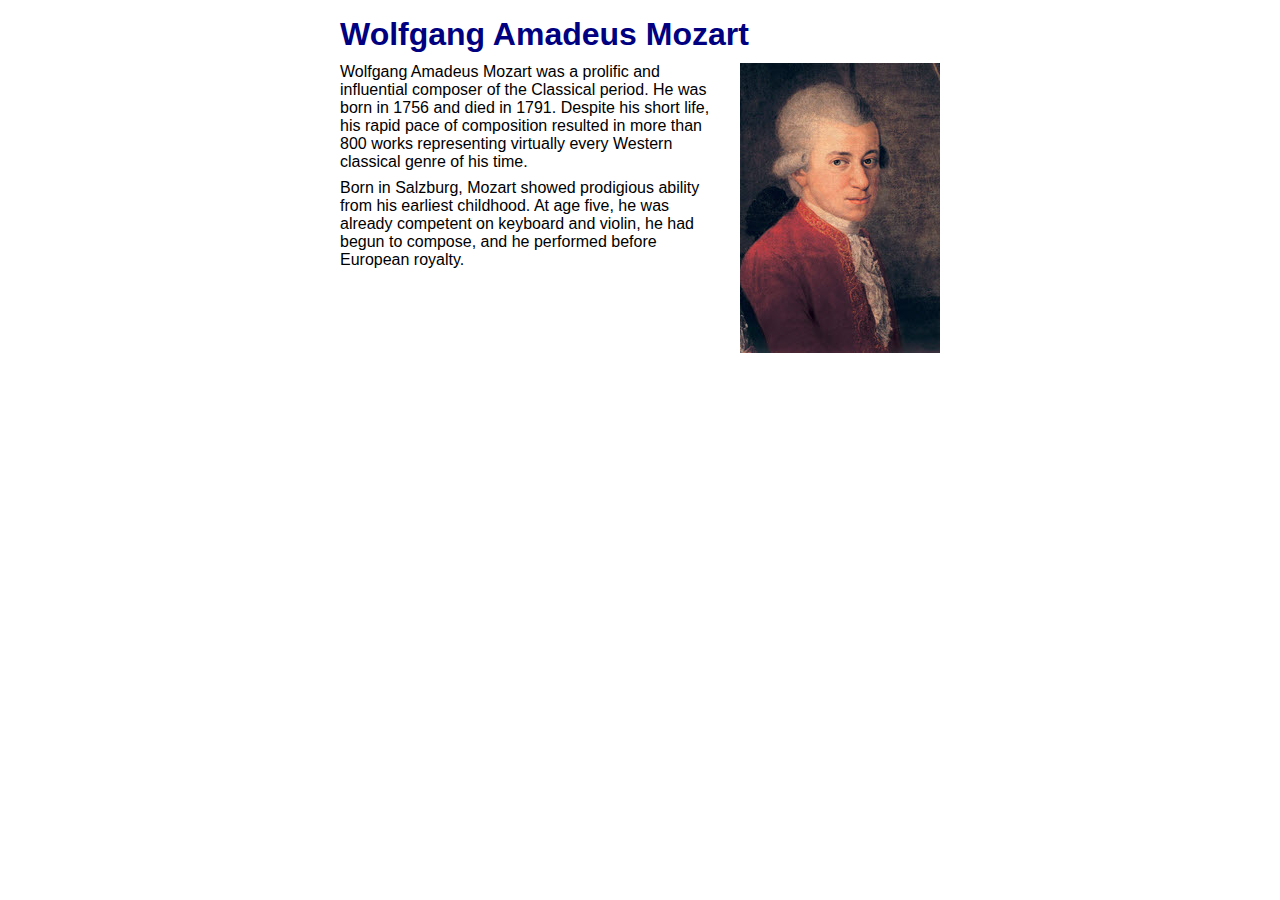
<file: ch02/index.html>
<!DOCTYPE html>
<html lang="en">
<head>
    <meta charset="UTF-8">
    <meta name="viewport" content="width=device-width, initial-scale=1.0">
    <title>Mozart</title>
    <link rel="stylesheet" href="main.css"> 
</head>
<body>
    <h1>Wolfgang Amadeus Mozart</h1>
    <img src="mozart.jpg" alt="Portrait of Wolfgang Amadeus Mozart">
    <p>Wolfgang Amadeus Mozart was a prolific and influential composer 
        of the Classical period. He was born in 1756 and died in 1791. 
        Despite his short life, his rapid pace of composition resulted in 
        more than 800 works representing virtually every Western classical 
        genre of his time.</p>
    <p>Born in Salzburg, Mozart showed prodigious ability from his earliest 
        childhood. At age five, he was already competent on keyboard and 
        violin, he had begun to compose, and he performed before European 
        royalty.</p>
</body>
</html>
</file>
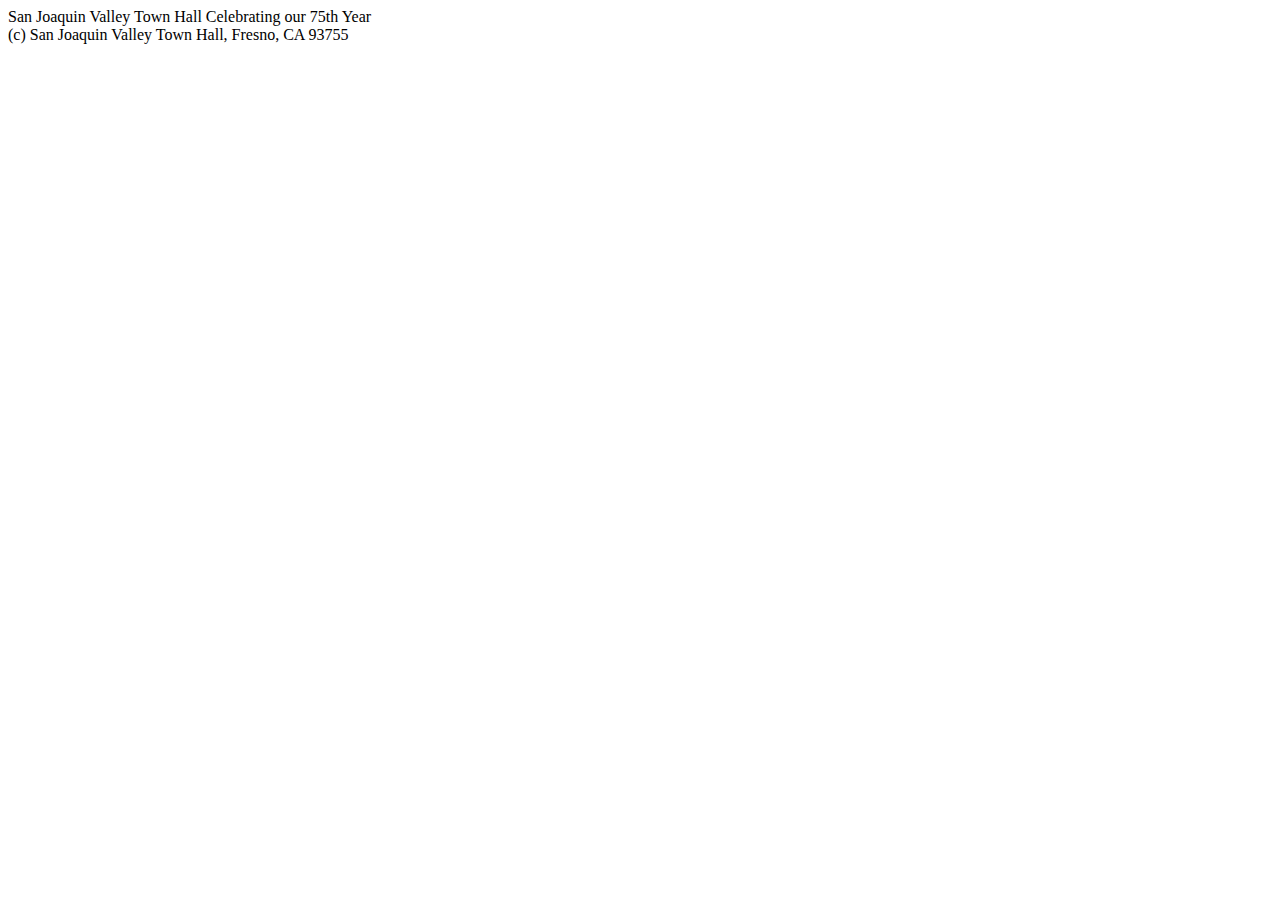
<file: ch03/town_hall/index.html>
<!DOCTYPE html>
<html lang="en">
<head>
	<meta charset="UTF-8">
	<meta name="viewport" content="width=device-width, initial-scale=1.0">
	<title>San Joaquin Valley Town Hall</title>
	<link rel="icon" href="images/favicon.ico">
</head>
<body>
	<header>
		San Joaquin Valley Town Hall
		Celebrating our 75th Year		
	</header>
	<main>
		
	</main>
	<footer>
		(c) San Joaquin Valley Town Hall, Fresno, CA 93755		
	</footer>	
</body>
</html>
</file>
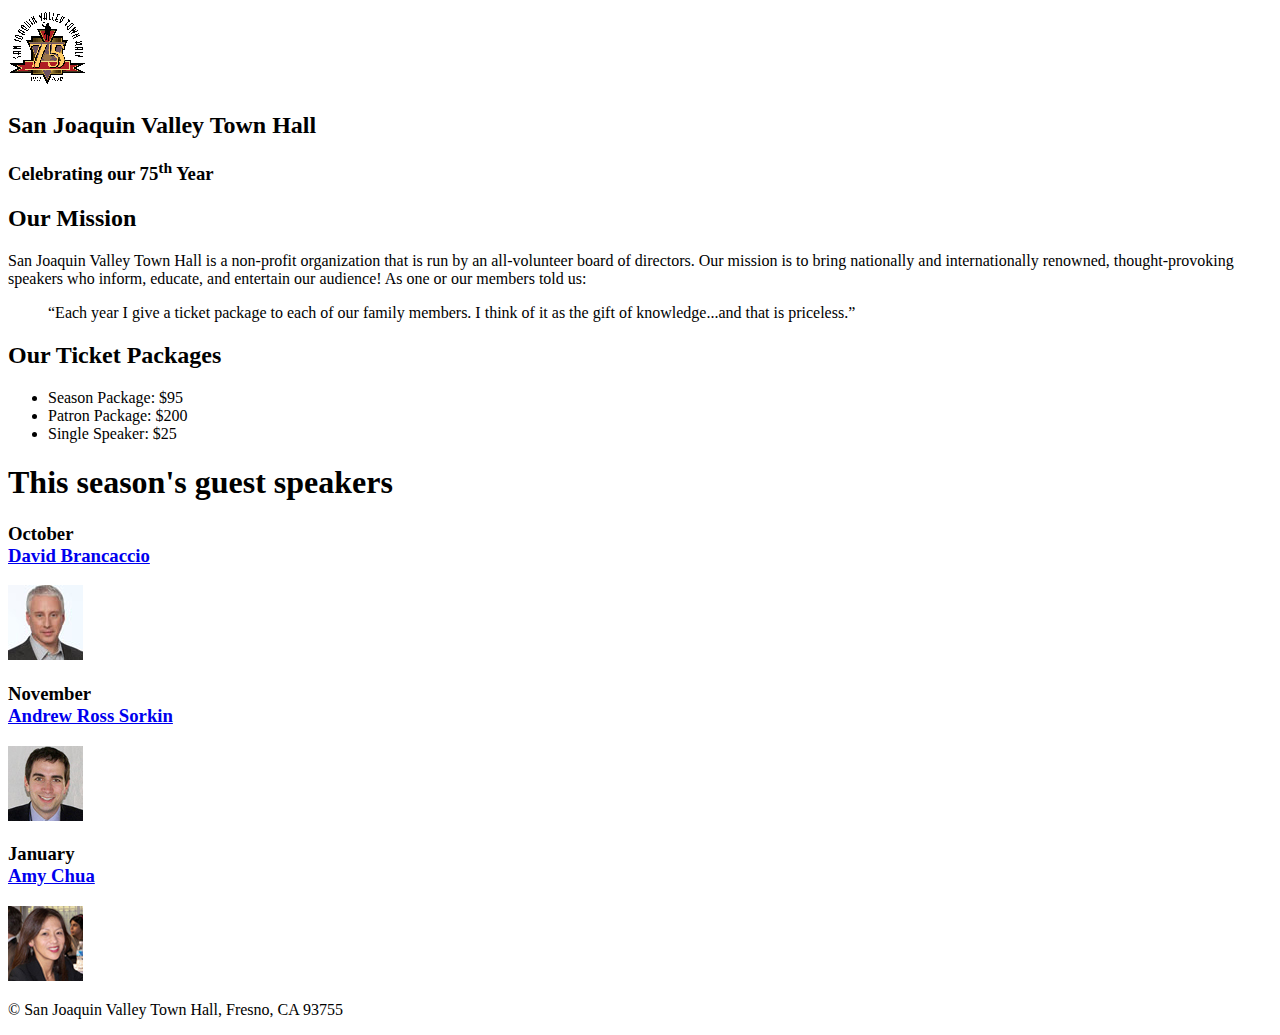
<file: ch04/town_hall/index.html>
<!DOCTYPE html>
<html lang="en">

<head>
	<meta charset="utf-8">
	<title>San Joaquin Valley Town Hall</title>
	<link rel="icon" href="images/favicon.ico">
</head>

<body>
	<header>
		<img src="images/town_hall_logo.gif" alt="Town Hall logo" height="80">
		<h2>San Joaquin Valley Town Hall</h2>
		<h3>Celebrating our 75<sup>th</sup> Year</h3>
	</header>
	<main>
		<h2>Our Mission</h2>
		<p>San Joaquin Valley Town Hall is a non-profit organization that is run by an 
			all-volunteer board of directors. Our mission is to bring nationally and 
			internationally renowned, thought-provoking speakers who inform, educate, 
			and entertain our audience! As one or our members told us:</p>
		<blockquote>&ldquo;Each year I give a ticket package to each of our family members. 
			I think of it as the gift of knowledge...and that is priceless.&rdquo;</blockquote>

		<h2>Our Ticket Packages</h2>
		<ul>
			<li>Season Package: $95</li>
			<li>Patron Package: $200</li>
			<li>Single Speaker: $25</li>
		</ul>

		<h1>This season's guest speakers</h1>
		<h3>October<br><a href="speakers/brancaccio.html">David Brancaccio</a></h3>
		<img src="images/brancaccio75.jpg" alt="David Brancaccio photo">
		<h3>November<br><a href="speakers/sorkin.html">Andrew Ross Sorkin</a></h3>
		<img src="images/sorkin75.jpg" alt="Andrew Ross Sorkin photo">
		<h3>January<br><a href="speakers/chua.html">Amy Chua</a></h3>
		<img src="images/chua75.jpg" alt="Amy Chua photo">
	</main>
	<footer>
		<p>&copy; San Joaquin Valley Town Hall, Fresno, CA 93755</p>
	</footer>
</body>
</html>
</file>
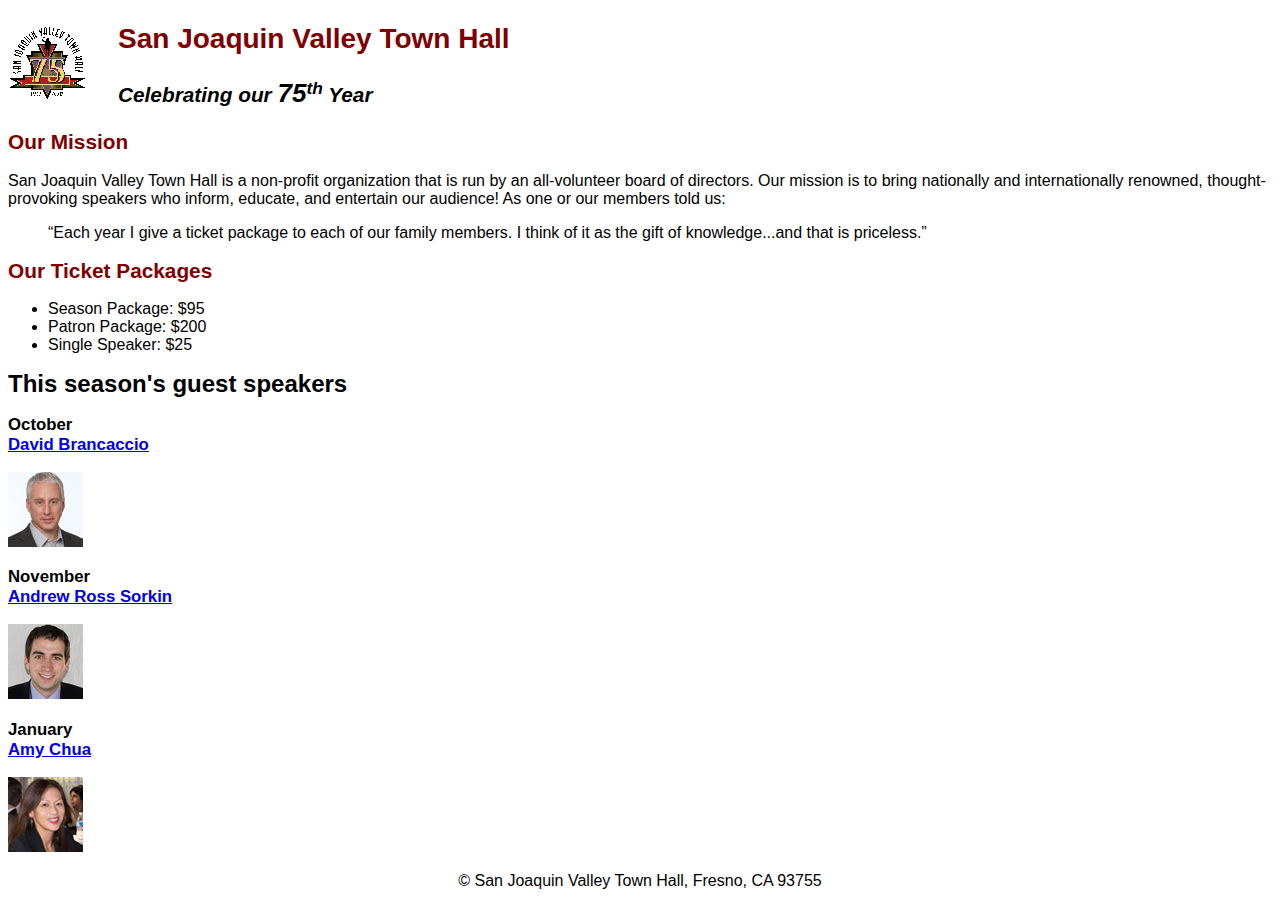
<file: ch05/town_hall/index.html>
<!DOCTYPE html>
<html lang="en">

<head>
	<meta charset="utf-8">
	<title>San Joaquin Valley Town Hall</title>
	<link rel="icon" href="images/favicon.ico">
	<link rel="stylesheet" href="styles/main.css">
</head>

<body>
	<header>
		<img src="images/town_hall_logo.gif" alt="Town Hall logo" height="80">
		<h2>San Joaquin Valley Town Hall</h2>
		<h3>Celebrating our <em class="large">75</em><sup>th</sup> Year</h3>
	</header>
	<main>
		<h2>Our Mission</h2>
		<p>San Joaquin Valley Town Hall is a non-profit organization that is run by an 
			all-volunteer board of directors. Our mission is to bring nationally and 
			internationally renowned, thought-provoking speakers who inform, educate, 
			and entertain our audience! As one or our members told us:</p>
		<blockquote>&ldquo;Each year I give a ticket package to each of our family members. 
			I think of it as the gift of knowledge...and that is priceless.&rdquo;</blockquote>

		<h2>Our Ticket Packages</h2>
		<ul>
			<li>Season Package: $95</li>
			<li>Patron Package: $200</li>
			<li>Single Speaker: $25</li>
		</ul>

		<h1>This season's guest speakers</h1>
		<h3>October<br><a href="speakers/brancaccio.html">David Brancaccio</a></h3>
		<img src="images/brancaccio75.jpg" alt="David Brancaccio photo">
		<h3>November<br><a href="speakers/sorkin.html">Andrew Ross Sorkin</a></h3>
		<img src="images/sorkin75.jpg" alt="Andrew Ross Sorkin photo">
		<h3>January<br><a href="speakers/chua.html">Amy Chua</a></h3>
		<img src="images/chua75.jpg" alt="Amy Chua photo">
	</main>
	<footer>
		<p>&copy; San Joaquin Valley Town Hall, Fresno, CA 93755</p>
	</footer>
</body>
</html>
</file>
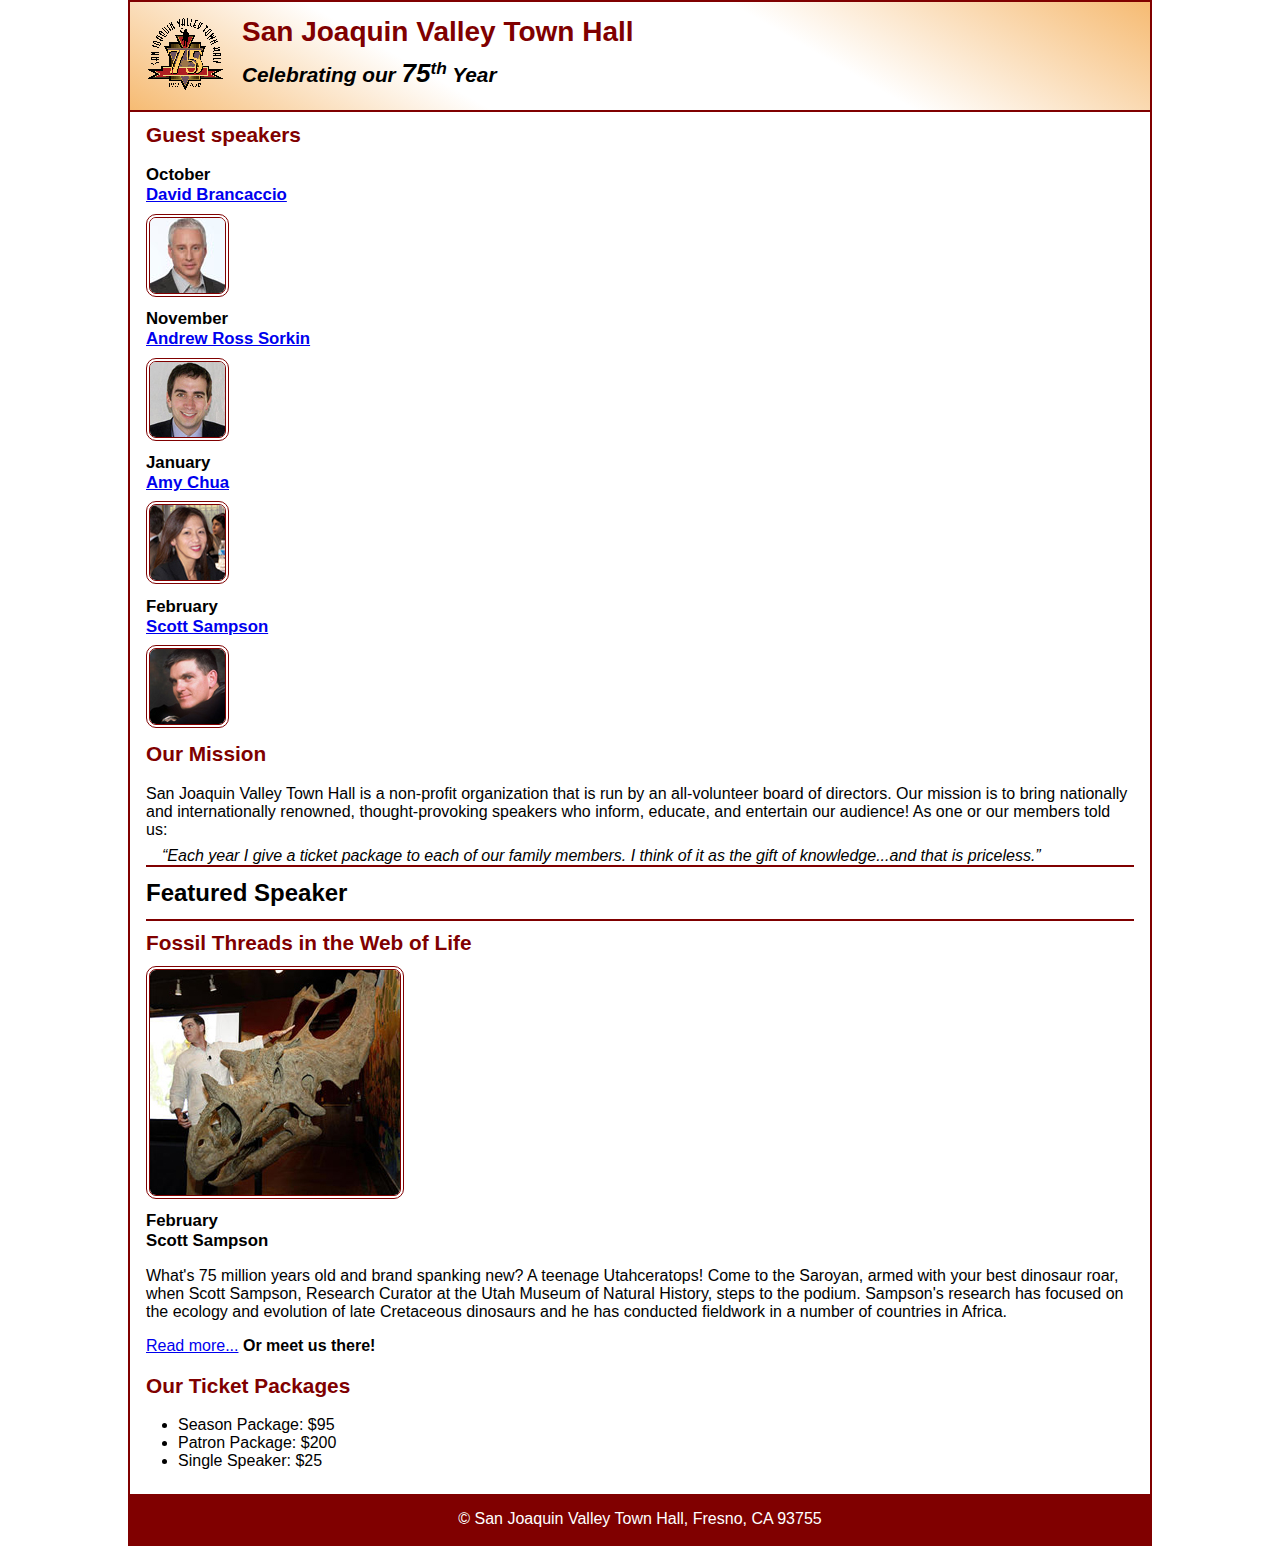
<file: ch06/town_hall/index.html>
<!DOCTYPE html>
<html lang="en">

<head>
	<meta charset="utf-8">
	<title>San Joaquin Valley Town Hall</title>
	<meta name="viewport" content="width=device-width, initial-scale=1">
	<link rel="icon" href="images/favicon.ico">
	<link rel="stylesheet" href="styles/main.css">
</head>

<body>
	<header>
		<img src="images/town_hall_logo.gif" alt="Town Hall logo">
		<h2>San Joaquin Valley Town Hall</h2>
		<h3>Celebrating our <em class="large">75</em><sup>th</sup> Year</h3>
	</header>
	<main>
		<aside>
			<h2>Guest speakers</h2>
			<h3>October<br><a href="speakers/brancaccio.html">David Brancaccio</a></h3>
			<img src="images/brancaccio75.jpg" alt="David Brancaccio photo">
			<h3>November<br><a href="speakers/sorkin.html">Andrew Ross Sorkin</a></h3>
			<img src="images/sorkin75.jpg" alt="Andrew Ross Sorkin photo">
			<h3>January<br><a href="speakers/chua.html">Amy Chua</a></h3>
			<img src="images/chua75.jpg" alt="Amy Chua photo">
			<h3>February<br><a href="speakers/sampson.html">Scott Sampson</a></h3>
			<img src="images/sampson75.jpg" alt="Scott Sampson photo">
		</aside>

		<section>
			<h2>Our Mission</h2>
			<p>San Joaquin Valley Town Hall is a non-profit organization that is run by an 
				all-volunteer board of directors. Our mission is to bring nationally and 
				internationally renowned, thought-provoking speakers who inform, educate, 
				and entertain our audience! As one or our members told us:</p>
			<blockquote>&ldquo;Each year I give a ticket package to each of our family members. 
				I think of it as the gift of knowledge...and that is priceless.&rdquo;</blockquote>

			<h1>Featured Speaker</h1>
			<article class="featured">
				<h2>Fossil Threads in the Web of Life</h2>
				<img src="images/sampson_dinosaur.jpg" alt="Scott Sampson with dinosaur">
				<h3>February<br>
				Scott Sampson</h3>
				<p>What's 75 million years old and brand spanking new? A teenage Utahceratops! 
				Come to the Saroyan, armed with your best dinosaur roar, when Scott Sampson, Research 
				Curator at the Utah Museum of Natural History, steps to the podium. Sampson's research 
				has focused on the ecology and evolution of late Cretaceous dinosaurs and he has conducted 
				fieldwork in a number of countries in Africa.</p>
				<p><a href="speakers/sampson.html">Read more...</a>&nbsp;<b>Or meet us there!</b></p>
			</article>

			<h2>Our Ticket Packages</h2>
			<ul>
				<li>Season Package: $95</li>
				<li>Patron Package: $200</li>
				<li>Single Speaker: $25</li>
			</ul>
		</section>	
	</main>
	<footer>
		<p>&copy; San Joaquin Valley Town Hall, Fresno, CA 93755</p>
	</footer>
</body>
</html>
</file>
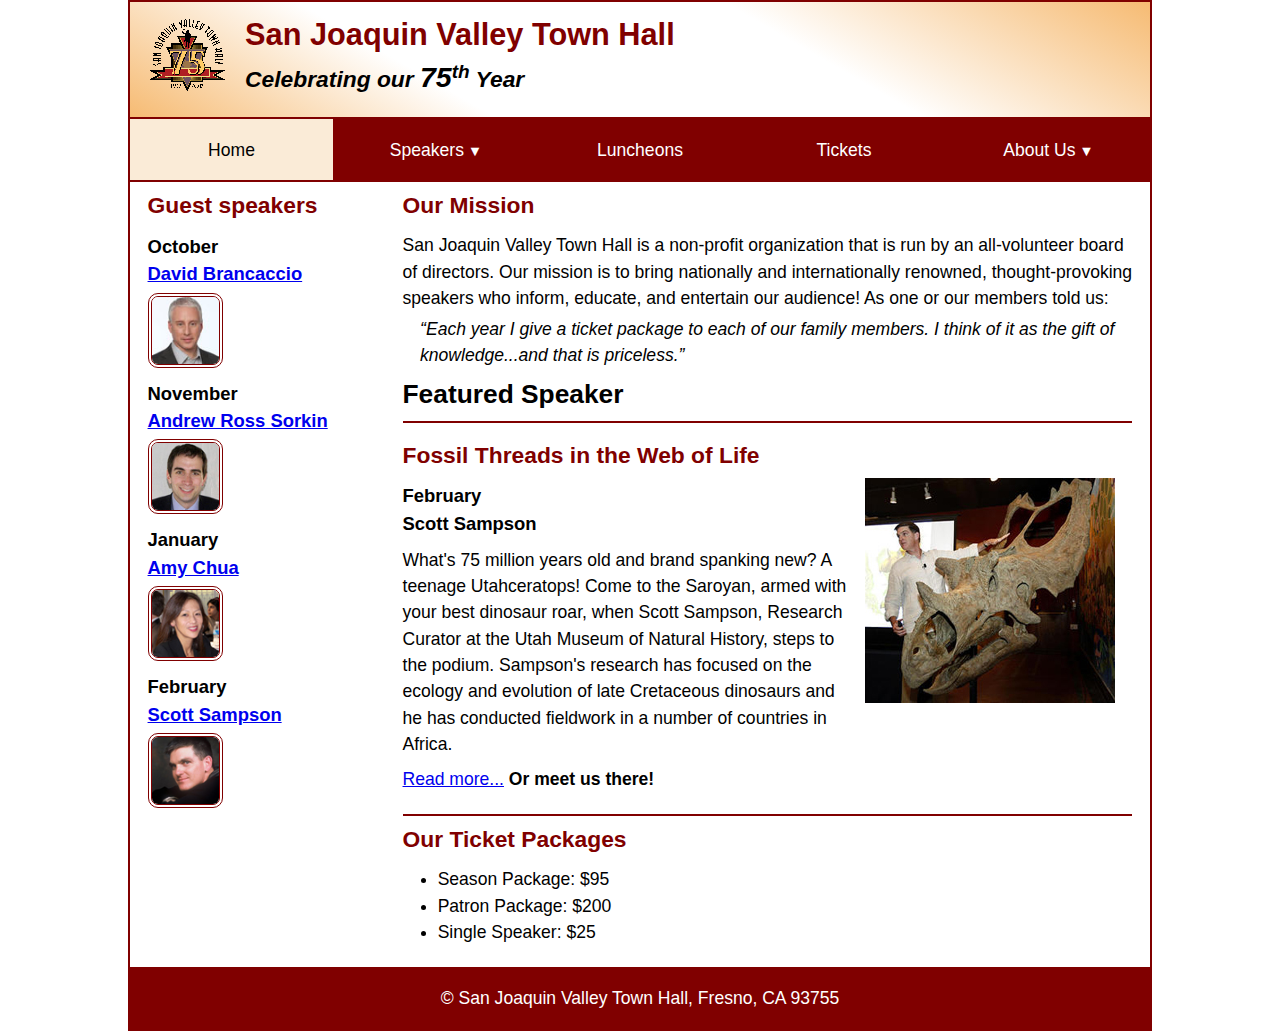
<file: ch08/town_hall/index.html>
<!DOCTYPE html>
<html lang="en">

<head>
	<meta charset="utf-8">
	<title>San Joaquin Valley Town Hall</title>
	<meta name="viewport" content="width=device-width, initial-scale=1">
	<link rel="icon" href="images/favicon.ico">
	<link rel="stylesheet" href="styles/main.css">
</head>

<body>
	<header>
		<img src="images/town_hall_logo.gif" alt="Town Hall logo">
		<h2>San Joaquin Valley Town Hall</h2>
		<h3>Celebrating our <em class="large">75</em><sup>th</sup> Year</h3>
	</header>
	<nav class="navbar">
		<ul class="menu">
			<li><a class="current">Home</a></li>
			<li class="submenu">
				<a href="#">Speakers<small>&#9660;</small></a>
				<ul class="dropdown">
					<li><a href="speakers/brancaccio.html">David Brancaccio</a></li>
					<li><a href="speakers/sorkin.html">Andrew Ross Sorkin</a></li>
					<li><a href="speakers/chua.html">Amy Chua</a></li>
					<li><a href="speakers/sampson.html">Scott Sampson</a></li>
				</ul>
			</li>
			<li><a href="#">Luncheons</a></li>
			<li><a href="#">Tickets</a></li>
			<li class="submenu">
				<a href="#">About Us<small>&#9660;</small></a>
				<ul class="dropdown">
					<li><a href="#">Our History</a></li>
					<li><a href="#">Board of Directors</a></li>
					<li><a href="#">Past Speakers</a></li>
					<li><a href="#">Contact Us</a></li>
				</ul>
			</li>
		</ul>
	</nav>
	<main>
		<aside>
			<h2>Guest speakers</h2>
			<h3>October<br><a href="speakers/brancaccio.html">David Brancaccio</a></h3>
			<img src="images/brancaccio75.jpg" alt="David Brancaccio photo">
			<h3>November<br><a href="speakers/sorkin.html">Andrew Ross Sorkin</a></h3>
			<img src="images/sorkin75.jpg" alt="Andrew Ross Sorkin photo">
			<h3>January<br><a href="speakers/chua.html">Amy Chua</a></h3>
			<img src="images/chua75.jpg" alt="Amy Chua photo">
			<h3>February<br><a href="speakers/sampson.html">Scott Sampson</a></h3>
			<img src="images/sampson75.jpg" alt="Scott Sampson photo">
		</aside>

		<section>
			<h2>Our Mission</h2>
			<p>San Joaquin Valley Town Hall is a non-profit organization that is run by an 
				all-volunteer board of directors. Our mission is to bring nationally and 
				internationally renowned, thought-provoking speakers who inform, educate, 
				and entertain our audience! As one or our members told us:</p>
			<blockquote>&ldquo;Each year I give a ticket package to each of our family members. 
				I think of it as the gift of knowledge...and that is priceless.&rdquo;</blockquote>

			<h1>Featured Speaker</h1>
			<article class="featured">
				<h2>Fossil Threads in the Web of Life</h2>
				<img src="images/sampson_dinosaur.jpg" alt="Scott Sampson with dinosaur">
				<h3>February<br>
				Scott Sampson</h3>
				<p>What's 75 million years old and brand spanking new? A teenage Utahceratops! 
				Come to the Saroyan, armed with your best dinosaur roar, when Scott Sampson, Research 
				Curator at the Utah Museum of Natural History, steps to the podium. Sampson's research 
				has focused on the ecology and evolution of late Cretaceous dinosaurs and he has conducted 
				fieldwork in a number of countries in Africa.</p>
				<p><a href="speakers/sampson.html">Read more...</a>&nbsp;<b>Or meet us there!</b></p>
			</article>

			<h2>Our Ticket Packages</h2>
			<ul>
				<li>Season Package: $95</li>
				<li>Patron Package: $200</li>
				<li>Single Speaker: $25</li>
			</ul>
		</section>	
	</main>
	<footer>
		<p>&copy; San Joaquin Valley Town Hall, Fresno, CA 93755</p>
	</footer>
</body>
</html>
</file>
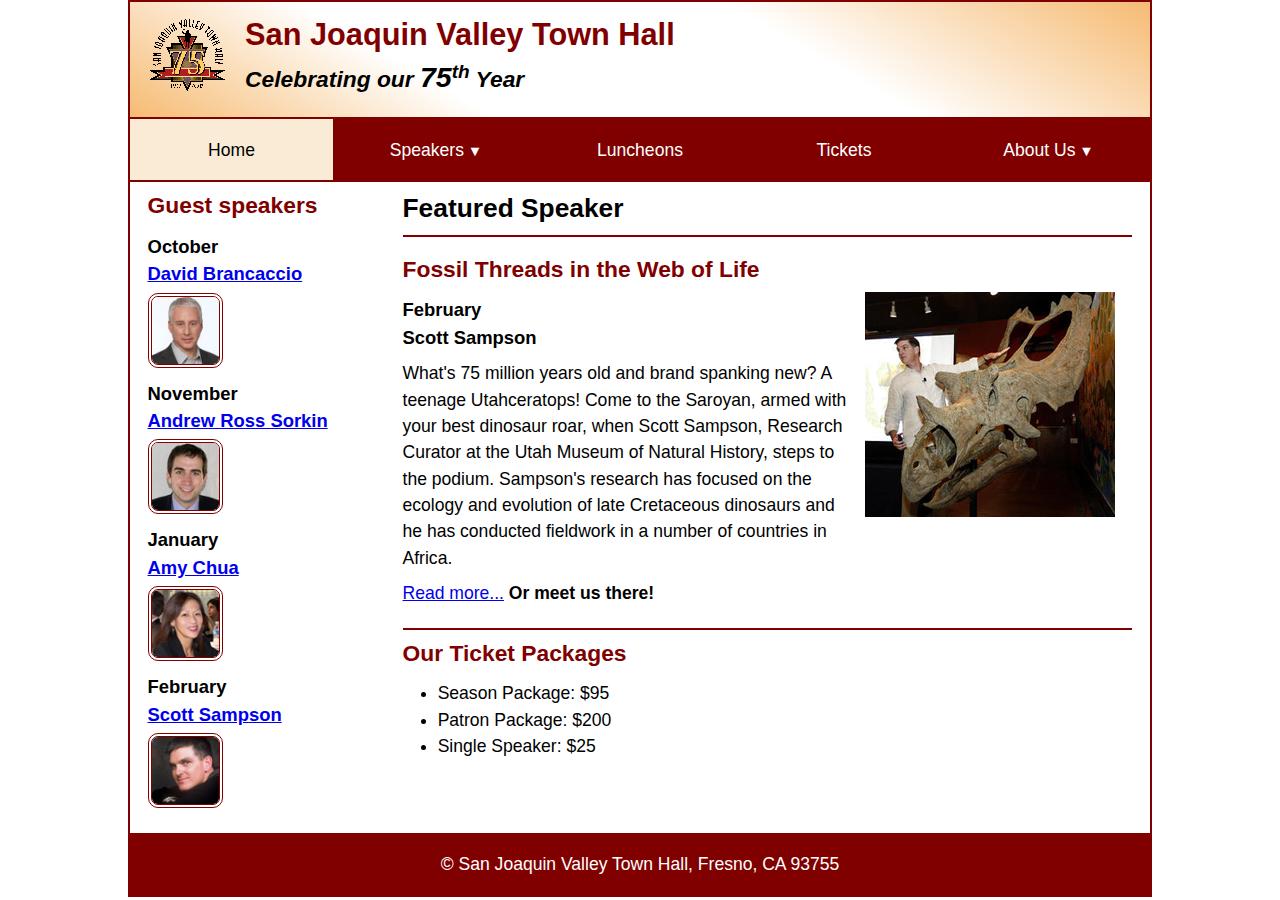
<file: ch09/town_hall/index.html>
<!DOCTYPE html>
<html lang="en">

<head>
	<meta charset="utf-8">
	<title>San Joaquin Valley Town Hall</title>
	<meta name="viewport" content="width=device-width, initial-scale=1">
	<link rel="icon" href="images/favicon.ico">
	<link rel="stylesheet" href="styles/main.css">
</head>

<body>
	<header>
		<img src="images/town_hall_logo.gif" alt="Town Hall logo">
		<h2>San Joaquin Valley Town Hall</h2>
		<h3>Celebrating our <em class="large">75</em><sup>th</sup> Year</h3>
	</header>
	<nav class="navbar">
		<input type="checkbox" id="checkbox-toggle" />
    	<label for="checkbox-toggle" class="menu-btn"></label>

		<ul class="menu">
			<li><a class="current">Home</a></li>
			<li><a href="#">Speakers<small></small></a>
				<ul class="submenu">
					<li><a href="speakers/brancaccio.html">David Brancaccio</a></li>
					<li><a href="speakers/sorkin.html">Andrew Ross Sorkin</a></li>
					<li><a href="speakers/chua.html">Amy Chua</a></li>
					<li><a href="speakers/sampson.html">Scott Sampson</a></li>
				</ul>
			</li>
			<li><a href="#">Luncheons</a></li>
			<li><a href="#">Tickets</a></li>
			<li><a href="#">About Us<small></small></a>
				<ul class="submenu">
					<li><a href="#">Our History</a></li>
					<li><a href="#">Board of Directors</a></li>
					<li><a href="#">Past Speakers</a></li>
					<li><a href="#">Contact Us</a></li>
				</ul>
			</li>
		</ul>
	</nav>
	<main>
		<aside>
			<h2>Guest speakers</h2>
			<h3>October<br><a href="speakers/brancaccio.html">David Brancaccio</a></h3>
			<img src="images/brancaccio75.jpg" alt="David Brancaccio photo">
			<h3>November<br><a href="speakers/sorkin.html">Andrew Ross Sorkin</a></h3>
			<img src="images/sorkin75.jpg" alt="Andrew Ross Sorkin photo">
			<h3>January<br><a href="speakers/chua.html">Amy Chua</a></h3>
			<img src="images/chua75.jpg" alt="Amy Chua photo">
			<h3>February<br><a href="speakers/sampson.html">Scott Sampson</a></h3>
			<img src="images/sampson75.jpg" alt="Scott Sampson photo">
		</aside>

		<section>
			<h1>Featured Speaker</h1>
			<article class="featured">
				<h2>Fossil Threads in the Web of Life</h2>
				<img src="images/sampson_dinosaur.jpg" alt="Scott Sampson with dinosaur">
				<h3>February<br>
				Scott Sampson</h3>
				<p>What's 75 million years old and brand spanking new? A teenage Utahceratops! 
				Come to the Saroyan, armed with your best dinosaur roar, when Scott Sampson, Research 
				Curator at the Utah Museum of Natural History, steps to the podium. Sampson's research 
				has focused on the ecology and evolution of late Cretaceous dinosaurs and he has conducted 
				fieldwork in a number of countries in Africa.</p>
				<p><a href="speakers/sampson.html">Read more...</a>&nbsp;<strong>Or meet us there!</strong></p>
			</article>

			<h2>Our Ticket Packages</h2>
			<ul>
				<li>Season Package: $95</li>
				<li>Patron Package: $200</li>
				<li>Single Speaker: $25</li>
			</ul>
		</section>	
	</main>
	<footer>
		<p>&copy; San Joaquin Valley Town Hall, Fresno, CA 93755</p>
	</footer>
</body>
</html>
</file>
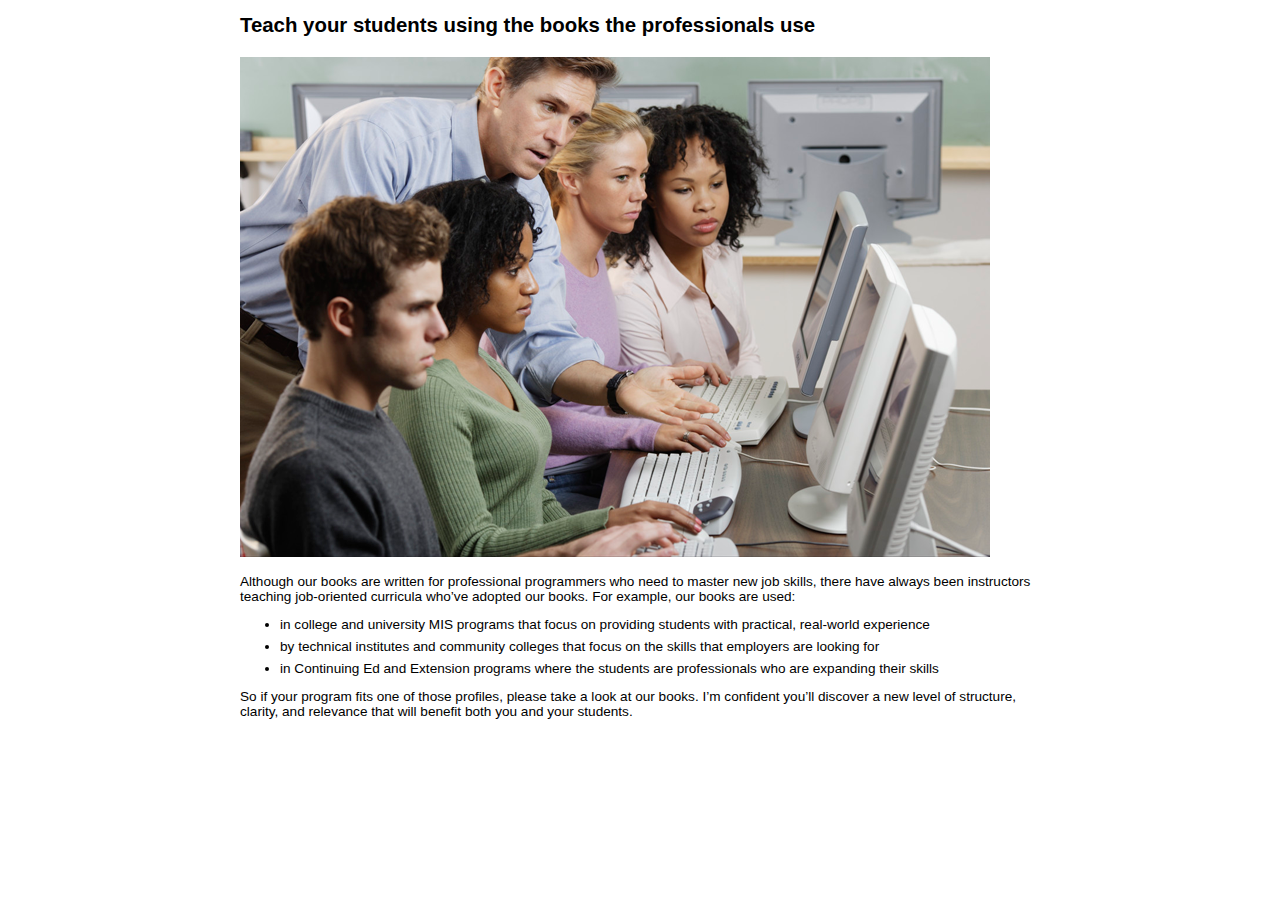
<file: ch10/students/index.html>
<!DOCTYPE html>
<html>
	<head>
		<meta charset="utf-8">
		<title>Students</title>
		<link rel="stylesheet" href="styles/main.css">
	</head>
	<body>
		<h2>Teach your students using the books the professionals use</h2>
		<img src="images/students_750.png" alt="teacher and students">
		<p>Although our books are written for professional programmers who need to master 
		new job skills, there have always been instructors teaching job-oriented curricula
		who&rsquo;ve adopted our books. For example, our books are used:</p>
		<ul>
			<li>in college and university MIS programs that focus on providing students with
			practical, real-world experience</li>
			<li>by technical institutes and community colleges that focus on the skills that
			employers are looking for</li>
			<li>in Continuing Ed and Extension programs where the students are
			professionals who are expanding their skills</li>
		</ul>
		<p>So if your program fits one of those profiles, please take a look at our books.
		I&rsquo;m confident you&rsquo;ll discover a new level of structure, clarity, and relevance 
		that will benefit both you and your students.</p>
	</body>
</html>
</file>
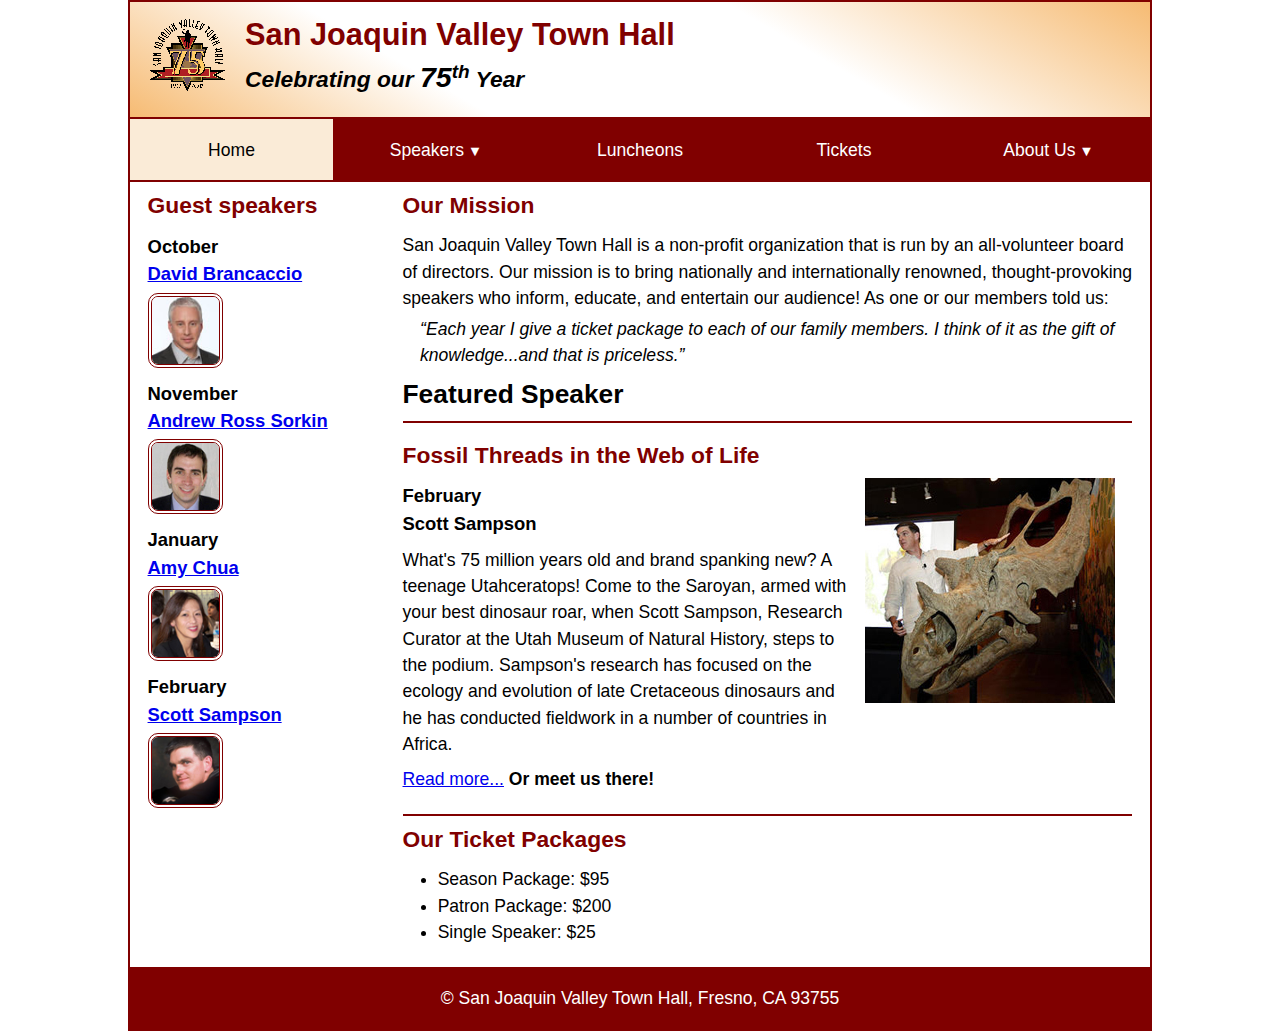
<file: ch10/town_hall/index.html>
<!DOCTYPE html>
<html lang="en">

<head>
	<meta charset="utf-8">
	<title>San Joaquin Valley Town Hall</title>
	<meta name="viewport" content="width=device-width, initial-scale=1">
	<link rel="icon" href="images/favicon.ico">
	<link rel="stylesheet" href="styles/main.css">
</head>

<body>
	<header>
		<img src="images/town_hall_logo.gif" alt="Town Hall logo">
		<h2>San Joaquin Valley Town Hall</h2>
		<h3>Celebrating our <em class="large">75</em><sup>th</sup> Year</h3>
	</header>
	<nav class="navbar">
		<input type="checkbox" id="checkbox-toggle" />
    	<label for="checkbox-toggle" class="menu-btn"></label>

		<ul class="menu">
			<li><a class="current">Home</a></li>
			<li class="submenu">
				<a href="#">Speakers<small></small></a>
				<ul class="dropdown">
					<li><a href="speakers/brancaccio.html">David Brancaccio</a></li>
					<li><a href="speakers/sorkin.html">Andrew Ross Sorkin</a></li>
					<li><a href="speakers/chua.html">Amy Chua</a></li>
					<li><a href="speakers/sampson.html">Scott Sampson</a></li>
				</ul>
			</li>
			<li><a href="#">Luncheons</a></li>
			<li><a href="#">Tickets</a></li>
			<li class="submenu">
				<a href="#">About Us<small></small></a>
				<ul class="dropdown">
					<li><a href="#">Our History</a></li>
					<li><a href="#">Board of Directors</a></li>
					<li><a href="#">Past Speakers</a></li>
					<li><a href="#">Contact Us</a></li>
				</ul>
			</li>
		</ul>
	</nav>
	<main>
		<aside>
			<h2>Guest speakers</h2>
			<h3>October<br><a href="speakers/brancaccio.html">David Brancaccio</a></h3>
			<img src="images/brancaccio75.jpg" alt="David Brancaccio photo">
			<h3>November<br><a href="speakers/sorkin.html">Andrew Ross Sorkin</a></h3>
			<img src="images/sorkin75.jpg" alt="Andrew Ross Sorkin photo">
			<h3>January<br><a href="speakers/chua.html">Amy Chua</a></h3>
			<img src="images/chua75.jpg" alt="Amy Chua photo">
			<h3>February<br><a href="speakers/sampson.html">Scott Sampson</a></h3>
			<img src="images/sampson75.jpg" alt="Scott Sampson photo">
		</aside>

		<section>
			<h2>Our Mission</h2>
			<p>San Joaquin Valley Town Hall is a non-profit organization that is run by an 
				all-volunteer board of directors. Our mission is to bring nationally and 
				internationally renowned, thought-provoking speakers who inform, educate, 
				and entertain our audience! As one or our members told us:</p>
			<blockquote>&ldquo;Each year I give a ticket package to each of our family members. 
				I think of it as the gift of knowledge...and that is priceless.&rdquo;</blockquote>

			<h1>Featured Speaker</h1>
			<article class="featured">
				<h2>Fossil Threads in the Web of Life</h2>
				<img src="images/sampson_dinosaur.jpg" alt="Scott Sampson with dinosaur">
				<h3>February<br>
				Scott Sampson</h3>
				<p>What's 75 million years old and brand spanking new? A teenage Utahceratops! 
				Come to the Saroyan, armed with your best dinosaur roar, when Scott Sampson, Research 
				Curator at the Utah Museum of Natural History, steps to the podium. Sampson's research 
				has focused on the ecology and evolution of late Cretaceous dinosaurs and he has conducted 
				fieldwork in a number of countries in Africa.</p>
				<p><a href="speakers/sampson.html">Read more...</a>&nbsp;<b>Or meet us there!</b></p>
			</article>

			<h2>Our Ticket Packages</h2>
			<ul>
				<li>Season Package: $95</li>
				<li>Patron Package: $200</li>
				<li>Single Speaker: $25</li>
			</ul>
		</section>	
	</main>
	<footer>
		<p>&copy; San Joaquin Valley Town Hall, Fresno, CA 93755</p>
	</footer>
</body>
</html>
</file>
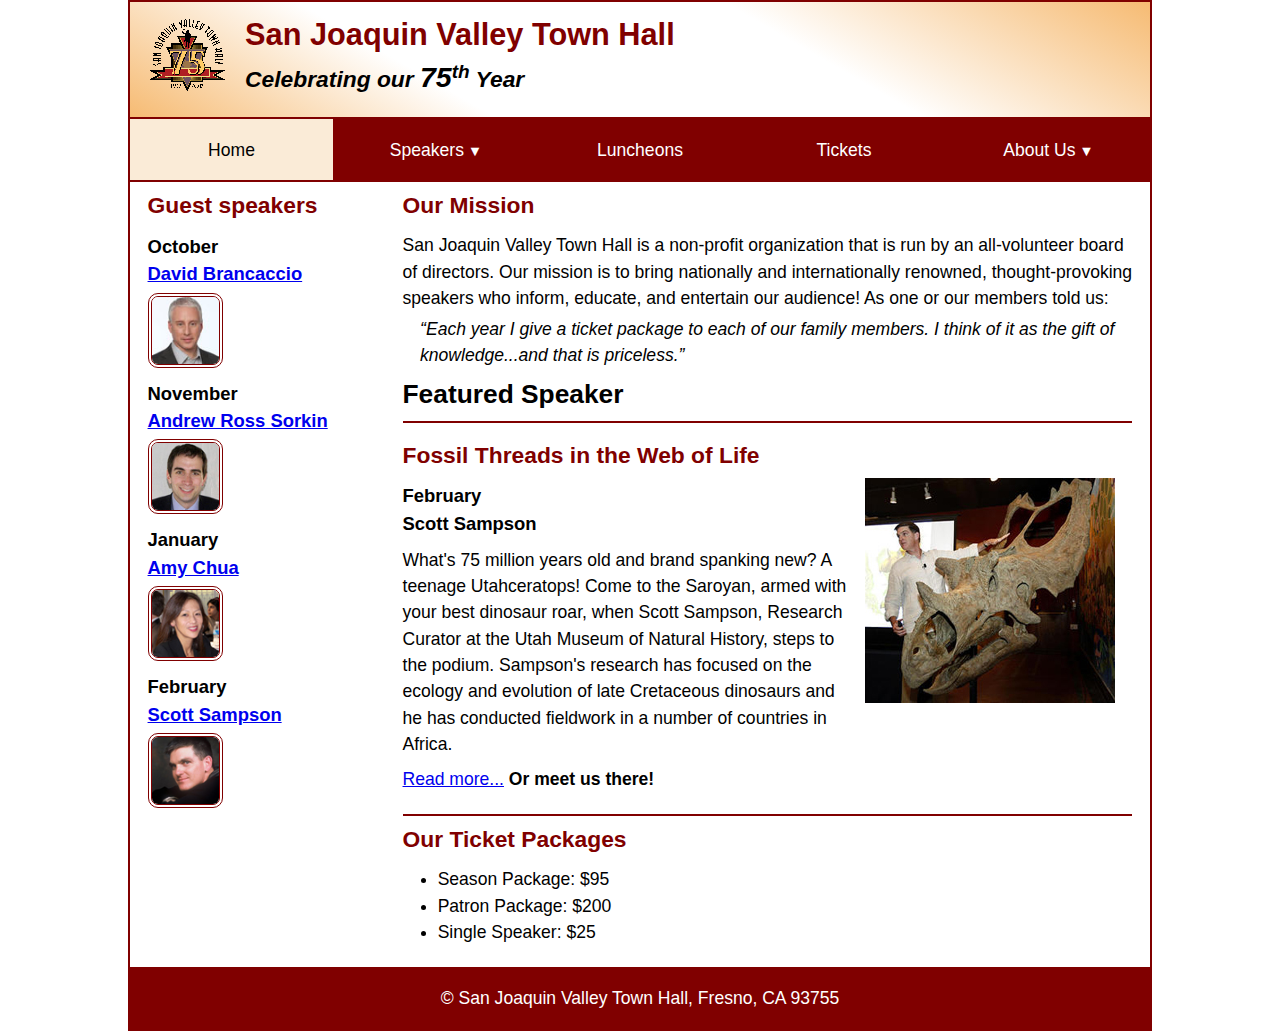
<file: ch13/town_hall/index.html>
<!DOCTYPE html>
<html lang="en">

<head>
	<meta charset="utf-8">
	<title>San Joaquin Valley Town Hall</title>
	<meta name="viewport" content="width=device-width, initial-scale=1">
	<link rel="icon" href="images/favicon.ico">
	<link rel="stylesheet" href="styles/main.css">
</head>

<body>
	<header>
		<img src="images/town_hall_logo.gif" alt="Town Hall logo">
		<h2>San Joaquin Valley Town Hall</h2>
		<h3>Celebrating our <em class="large">75</em><sup>th</sup> Year</h3>
	</header>
	<nav class="navbar">
		<input type="checkbox" id="checkbox-toggle" />
    	<label for="checkbox-toggle" class="menu-btn"></label>

		<ul class="menu">
			<li><a class="current">Home</a></li>
			<li><a href="#">Speakers<small></small></a>
				<ul class="submenu">
					<li><a href="speakers/brancaccio.html">David Brancaccio</a></li>
					<li><a href="speakers/sorkin.html">Andrew Ross Sorkin</a></li>
					<li><a href="speakers/chua.html">Amy Chua</a></li>
					<li><a href="speakers/sampson.html">Scott Sampson</a></li>
				</ul>
			</li>
			<li><a href="#">Luncheons</a></li>
			<li><a href="#">Tickets</a></li>
			<li><a href="#">About Us<small></small></a>
				<ul class="submenu">
					<li><a href="#">Our History</a></li>
					<li><a href="#">Board of Directors</a></li>
					<li><a href="#">Past Speakers</a></li>
					<li><a href="#">Contact Us</a></li>
				</ul>
			</li>
		</ul>
	</nav>
	<main>
		<aside>
			<h2>Guest speakers</h2>
			<h3>October<br><a href="speakers/brancaccio.html">David Brancaccio</a></h3>
			<img src="images/brancaccio75.jpg" alt="David Brancaccio photo">
			<h3>November<br><a href="speakers/sorkin.html">Andrew Ross Sorkin</a></h3>
			<img src="images/sorkin75.jpg" alt="Andrew Ross Sorkin photo">
			<h3>January<br><a href="speakers/chua.html">Amy Chua</a></h3>
			<img src="images/chua75.jpg" alt="Amy Chua photo">
			<h3>February<br><a href="speakers/sampson.html">Scott Sampson</a></h3>
			<img src="images/sampson75.jpg" alt="Scott Sampson photo">
		</aside>

		<section>
			<h2>Our Mission</h2>
			<p>San Joaquin Valley Town Hall is a non-profit organization that is run by an 
				all-volunteer board of directors. Our mission is to bring nationally and 
				internationally renowned, thought-provoking speakers who inform, educate, 
				and entertain our audience! As one or our members told us:</p>
			<blockquote>&ldquo;Each year I give a ticket package to each of our family members. 
				I think of it as the gift of knowledge...and that is priceless.&rdquo;</blockquote>

			<h1>Featured Speaker</h1>
			<article class="featured">
				<h2>Fossil Threads in the Web of Life</h2>
				<img src="images/sampson_dinosaur.jpg" alt="Scott Sampson with dinosaur">
				<h3>February<br>
				Scott Sampson</h3>
				<p>What's 75 million years old and brand spanking new? A teenage Utahceratops! 
				Come to the Saroyan, armed with your best dinosaur roar, when Scott Sampson, Research 
				Curator at the Utah Museum of Natural History, steps to the podium. Sampson's research 
				has focused on the ecology and evolution of late Cretaceous dinosaurs and he has conducted 
				fieldwork in a number of countries in Africa.</p>
				<p><a href="speakers/sampson.html">Read more...</a>&nbsp;<b>Or meet us there!</b></p>
			</article>

			<h2>Our Ticket Packages</h2>
			<ul>
				<li>Season Package: $95</li>
				<li>Patron Package: $200</li>
				<li>Single Speaker: $25</li>
			</ul>
		</section>	
	</main>
	<footer>
		<p>&copy; San Joaquin Valley Town Hall, Fresno, CA 93755</p>
	</footer>
</body>
</html>
</file>
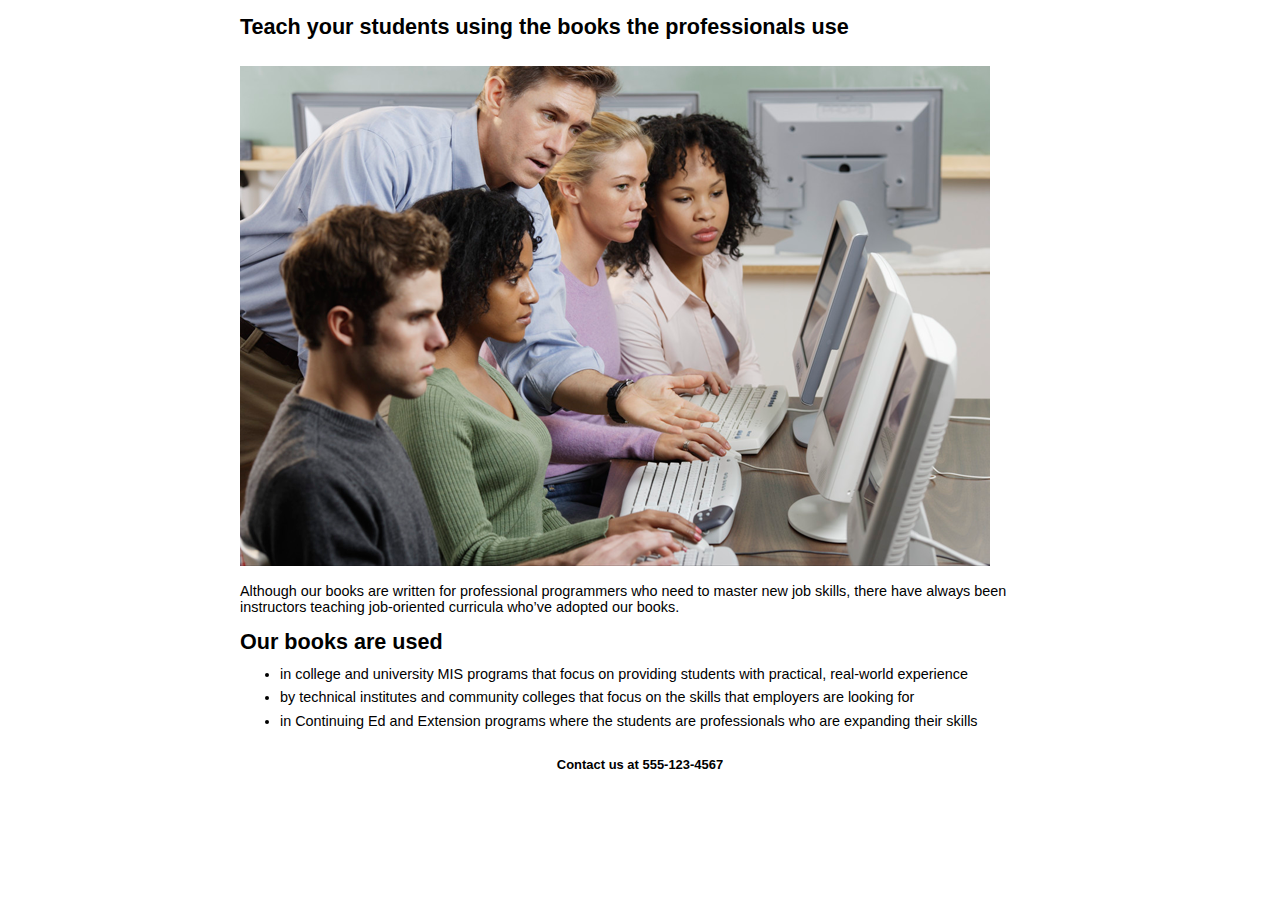
<file: ch15/students/index.html>
<!DOCTYPE html>
<html>
	<head>
		<meta charset="utf-8">
		<title>Students</title>
		<link rel="stylesheet" href="styles/main.css">
	</head>
	<body>
		<header>
			<h2>Teach your students using the books the professionals use</h2>
		</header>
		<main>
			<img src="images/students.png" alt="teacher and students">
			<p>Although our books are written for professional programmers who need to master 
			new job skills, there have always been instructors teaching job-oriented curricula
			who&rsquo;ve adopted our books.</p> 
			<h2>Our books are used</h2>
			<ul>
				<li>in college and university MIS programs that focus on providing students with
				practical, real-world experience</li>
				<li>by technical institutes and community colleges that focus on the skills that
				employers are looking for</li>
				<li>in Continuing Ed and Extension programs where the students are
				professionals who are expanding their skills</li>
			</ul>
		</main>
		<footer>
			<h2>Contact us at 555-123-4567</h2>
		</footer>
	</body>
</html>
</file>
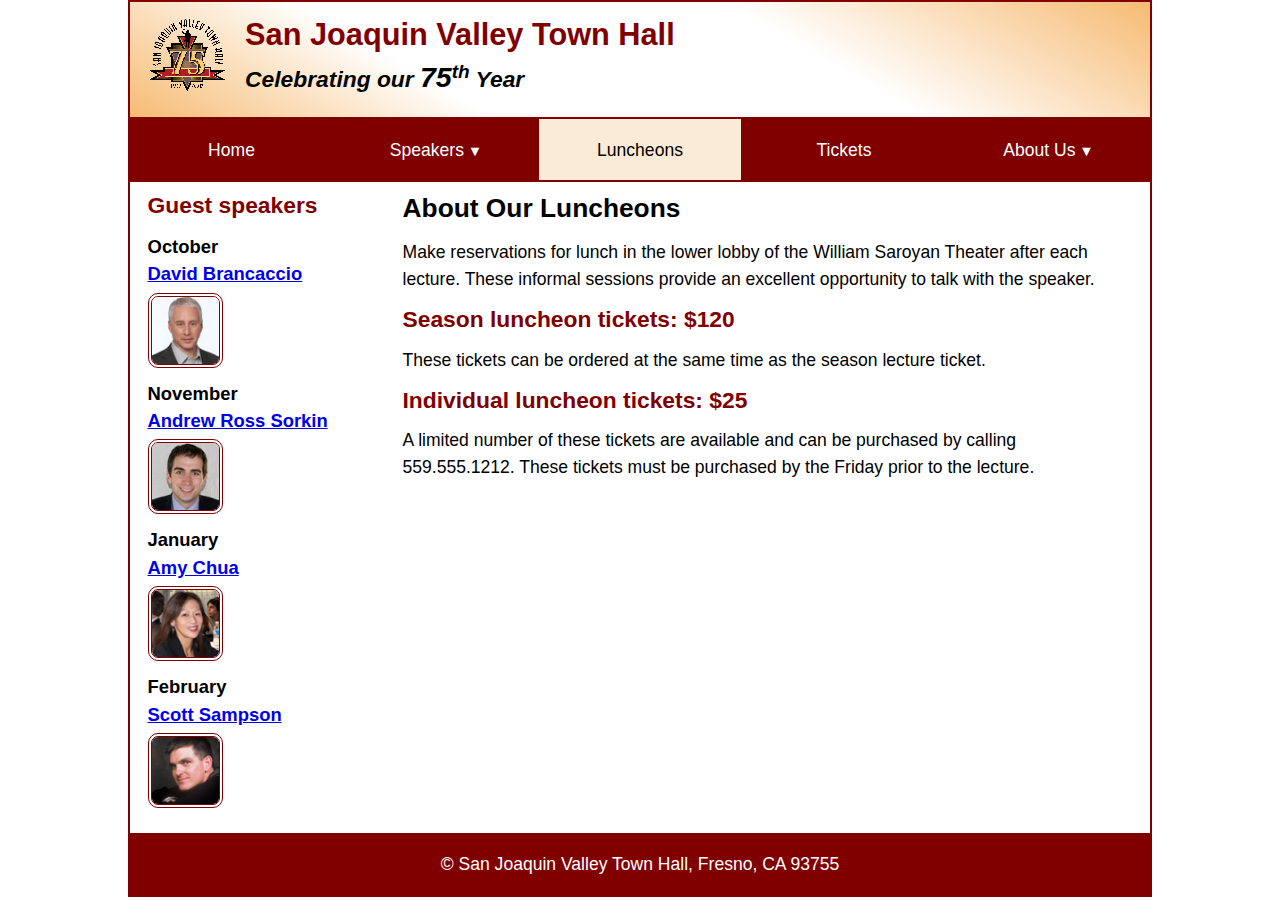
<file: ch11/town_hall/luncheons.html>
<!DOCTYPE html>
<html lang="en">

<head>
	<meta charset="utf-8">
	<title>San Joaquin Valley Town Hall</title>
	<meta name="viewport" content="width=device-width, initial-scale=1">
	<link rel="icon" href="images/favicon.ico">
	<link rel="stylesheet" href="styles/main.css">
</head>

<body>
	<header>
		<img src="images/town_hall_logo.gif" alt="Town Hall logo">
		<h2>San Joaquin Valley Town Hall</h2>
		<h3>Celebrating our <em class="large">75</em><sup>th</sup> Year</h3>
	</header>
	<nav class="navbar">
		<input type="checkbox" id="checkbox-toggle" />
    	<label for="checkbox-toggle" class="menu-btn"></label>

		<ul class="menu">
			<li><a href="#">Home</a></li>
			<li><a href="#">Speakers<small></small></a>
				<ul class="submenu">
					<li><a href="speakers/brancaccio.html">David Brancaccio</a></li>
					<li><a href="speakers/sorkin.html">Andrew Ross Sorkin</a></li>
					<li><a href="speakers/chua.html">Amy Chua</a></li>
					<li><a href="speakers/sampson.html">Scott Sampson</a></li>
				</ul>
			</li>
			<li><a class="current">Luncheons</a></li>
			<li><a href="#">Tickets</a></li>
			<li><a href="#">About Us<small></small></a>
				<ul class="submenu">
					<li><a href="#">Our History</a></li>
					<li><a href="#">Board of Directors</a></li>
					<li><a href="#">Past Speakers</a></li>
					<li><a href="#">Contact Us</a></li>
				</ul>
			</li>
		</ul>
	</nav>
    <main>
		<aside>
			<h2>Guest speakers</h2>
			<div id="speakers">
			<h3>October<br><a href="speakers/brancaccio.html">David Brancaccio</a></h3>
			<img src="images/brancaccio75.jpg" alt="David Brancaccio photo">
			<h3>November<br><a href="../speakers/sorkin.html">Andrew Ross Sorkin</a></h3>
			<img src="images/sorkin75.jpg" alt="Andrew Ross Sorkin photo">
			<h3>January<br><a href="../speakers/chua.html">Amy Chua</a></h3>
			<img src="images/chua75.jpg" alt="Amy Chua photo">
			<h3>February<br><a href="../speakers/sampson.html">Scott Sampson</a></h3>
			<img src="images/sampson75.jpg" alt="Scott Sampson photo">
			</div>
		</aside>
		<section>
			<h1>About Our Luncheons</h1>
			<p>Make reservations for lunch in the lower lobby of the William Saroyan Theater after each lecture. 
			These informal sessions provide an excellent opportunity to talk with the speaker.</p>
			<h2>Season luncheon tickets: $120</h2>
			<p>These tickets can be ordered at the same time as the season lecture ticket.</p>
			<h2>Individual luncheon tickets: $25</h2>
			<p>A limited number of these tickets are available and can be purchased by calling 
			559.555.1212. These tickets must be purchased by the Friday prior to the lecture.</p>
 		</section>
		
	</main>
	<footer>
		<p>&copy; San Joaquin Valley Town Hall, Fresno, CA 93755</p>
	</footer>
</body>
</html>
</file>
<file: ch02/main.css>
* {
    margin: 0;
    padding: 0;
}
body {
    font-family: Arial, Helvetica, sans-serif;
    margin: 0 auto;
    padding: 1em;
    max-width: 600px;
}
h1 {    
    font-size: 200%;
    color: navy;
    padding-bottom: .3em;
}
img  {
    float: right;
    padding-left: 1em;
}
p {
    padding-bottom: .5em;
}
</file>
<file: ch05/town_hall/styles/main.css>
/* custom property */
:root {
	--accent-color: #800000;  /* could also be coded #800 */
}

/* default styles */
body {
	font-family: Arial, Helvetica, sans-serif;
    font-size: 100%;
}
a:hover, a:focus{
	font-style: italic;
	color: var(--accent-color);
}
h1 {
	font-size: 150%;
}
h2 {
	font-size: 130%;
	color: var(--accent-color);
}
h3 {
	font-size: 105%;
}

/* the styles for the header */
header {
	& h2 {
		font-size: 175%;
		text-indent: 30px;
	}
	& h3 {
		font-size: 130%;
		font-style: italic;
		text-indent: 30px;
	}
	& img {
		float: left;
	}
}

/* the styles for the main content */
main {
	clear: left;
}

/* the styles for the footer */
footer {
	& p {
		text-align: center;
	}
}

/* CSS class */
.large {
	font-size: 125%;
}
</file>
<file: ch08/town_hall/styles/main.css>
/* custom property */
:root {
	--accent-color: #800000;  /* could also be coded #800 */
	--gradient-color: #f6bb73;

	--light_menu: white;
	--mid_menu: antiquewhite;
	--dark_menu: black;
}

/* reset */
* {
	margin: 0;
	padding: 0;
	box-sizing: border-box;
}

/* default styles */
body {
	font-family: Arial, Helvetica, sans-serif;
    font-size: calc(15px + .2vw);
	width: min(80%, 1024px);
	line-height: 1.5;
	margin: auto;
	border: 2px solid var(--accent-color);
}
h1, h2, h3, p, ul {
	padding: .25em 0;
}
a:hover, a:focus{
	font-style: italic;
	color: var(--accent-color);
}
h1 {
	font-size: 150%;
}
h2 {
	font-size: 130%;
	color: var(--accent-color);
}
h3 {
	font-size: 105%;
}
ul {
	margin-left: 2em;
}

/* the styles for the header */
header {
	line-height: 1.2;
	border-bottom: 2px solid var(--accent-color);
	background-image: linear-gradient(
	    30deg, var(--gradient-color) 0%, white 30%, white 65%, var(--gradient-color) 100%);
	& h2 {
		font-size: 175%;
		padding: .5em 0 0 0;
	}
	& h3 {
		font-size: 130%;
		font-style: italic;
		padding-bottom: 1em;
	}
	& img {
		width: clamp(40px, 15%, 80px);
		float: left;
		margin: .75em 1em;
	}
}

/* the styles for the main content */
main {
	display: flex;
	padding: 0 1em 1em;
	& blockquote {
		font-style: italic;
		padding-left: 1em;
	}
	& h3 + img { /* speaker images */
		width: clamp(40px, 50%, 75px);
		border: 4px double var(--accent-color);
		border-radius: 10px;
	}
}

/* the styles for the section */
section {
	flex-basis: 75%;
	padding-left: .5em;
	& img {
		width: clamp(100px, 50%, 250px);
		float: right;
		margin: 0 1em .25em;
	}
}

/* the styles for the aside */
aside {
	flex-basis: 25%;
	padding-right: .5em;
}

/* the styles for the footer */
footer {
	background-color: var(--accent-color);
	& p {
		text-align: center;
		color: white;
		padding: 1em 0;
	}
}

/* CSS class */
.featured {
	border-top: 2px solid var(--accent-color);
	border-bottom: 2px solid var(--accent-color);
	padding: .5em 0 1em;
}
.speaker {
	& h1 {
		color: var(--accent-color);
	}
	& h2 {
		color: black;
	}
	& p {
		padding: .5em 0; 
	}	
}
.large {
	font-size: 125%;
}

/* styles for the menu */
.menu {
	display: flex;
	flex-wrap: wrap;
	& li { 
		flex-basis: 20%; 
		text-align: center;
	}
}

.navbar {
	clear: left;
	background-color: var(--accent-color);
	& a {
		display: block;
		padding: 1em;
		text-decoration: none;
		margin: 0 1px 2px;
	}
	& a:link, a:visited { 
		color: var(--light_menu);
	}
	& a:hover, a:focus, a.current {
		background-color: var(--mid_menu);
		color: var(--dark_menu);
	}
	& ul {
		list-style-type: none;
		padding: 0;
		margin: 0;
	}
}

.submenu {
	position: relative;
	& small { margin-left: .25em; }
}

.dropdown {
	position: absolute;
	left: 0;
	right: 0;
	background-color: var(--accent-color);
	color: var(--light_menu);
	display: none;
	& > li a { margin: 0 2px 2px; }
}

.submenu:hover > .dropdown {
	display: block;
}

.menu > li:first-child a { margin-left: 0; }
.menu > li:last-child a { margin-right: 0; }
</file>
<file: ch09/town_hall/styles/main.css>
/* custom property */
:root {
	--accent-color: #800000;  /* could also be coded #800 */
	--gradient-color: #f6bb73;

	--light_menu: white;
	--mid_menu: antiquewhite;
	--dark_menu: black;
}

/* reset */
* {
	margin: 0;
	padding: 0;
	box-sizing: border-box;
}

/* default styles */
body {
	font-family: Arial, Helvetica, sans-serif;
    font-size: calc(15px + .2vw);
	width: min(80%, 1024px);
	line-height: 1.5;
	margin: auto;
	border: 2px solid var(--accent-color);
}
h1, h2, h3, p, ul {
	padding: .25em 0;
}
a:hover, a:focus{
	font-style: italic;
	color: var(--accent-color);
}
h1 {
	font-size: 150%;
}
h2 {
	font-size: 130%;
	color: var(--accent-color);
}
h3 {
	font-size: 105%;
}
ul {
	margin-left: 2em;
}

/* the styles for the header */
header {
	text-align: center;
	line-height: 1.2;
	border-bottom: 2px solid var(--accent-color);
	background-image: linear-gradient(
	    30deg, var(--gradient-color) 0%, white 30%, white 65%, var(--gradient-color) 100%);
	& h2 {
		font-size: 175%;
		padding: .5em 0 0 0;
	}
	& h3 {
		font-size: 130%;
		font-style: italic;
		padding-bottom: 1em;
	}
	& img {
		display: none;
	}
}

/* the styles for the main content */
main {
	display: flex;
	flex-direction: column-reverse;
	padding: 0 1em 1em;
	& blockquote {
		font-style: italic;
		padding-left: 1em;
	}
	& h3 + img { /* speaker images */
		width: clamp(40px, 50%, 75px);
		border: 4px double var(--accent-color);
		border-radius: 10px;
	}
}

/* the styles for the section */
section {
	padding-left: .5em;
	border-bottom: 8px double var(--accent-color);
	& img {
		width: clamp(100px, 50%, 250px);
		float: right;
		margin: 0 1em .25em;
	}
}

/* the styles for the aside */
aside {
	padding-right: .5em;
}

/* the styles for the footer */
footer {
	background-color: var(--accent-color);
	& p {
		text-align: center;
		color: white;
		padding: 1em 0;
	}
}

/* CSS class */
.featured {
	border-top: 2px solid var(--accent-color);
	border-bottom: 2px solid var(--accent-color);
	padding: .5em 0 1em;
}
.speaker {
	& h1 {
		color: var(--accent-color);
	}
	& h2 {
		color: black;
	}
	& p {
		padding: .5em 0; 
	}	
}
.large {
	font-size: 125%;
}

/* styles for the menu */
.menu {
	position: absolute;
	left: 0;
	background-color: var(--accent-color);
	width: 40%;
	display: none;
}

.navbar {
	clear: left;
	position: relative;
	background-color: var(--accent-color);
	& a {
		display: block;
		padding: 1em;
		text-decoration: none;
		margin: 0 2px 2px 0;
	}
	& a:link, a:visited { 
		color: var(--light_menu);
	}
	& a:hover, a:focus, a.current {
		background-color: var(--mid_menu);
		color: var(--dark_menu);
	}
	& ul {
		list-style-type: none;
		padding: 0;
		margin: 0;
	}
}

.menu-btn {                                
    display: block;
    padding: 1em;
    color: var(--light_menu); 
}
.menu-btn::after { 
    content: "\2630";                    /* hamburger symbol */
}

#checkbox-toggle { display: none; }      /* checkbox is always hidden */

/* when checkbox is checked, show menu and change icon */
#checkbox-toggle:checked ~ .menu { 
    display: block; 
}
#checkbox-toggle:checked ~ .menu-btn::after {
    content: "\2716";                    /* close (X) symbol */
}

.menu li:has(.submenu) {
	position: relative;
	& small::after { content: "\25b6"; }  /* right triangle */
	& small { margin-left: .25em; }
	&:hover > .submenu {
		display: block;
	}
}

.submenu {
	position: absolute;
	top:0;
	left: 100%;
	width: 100%;
	background-color: var(--accent-color);
	color: var(--light_menu);
	display: none;
	& > li a { margin: 2px; }
}


/* media queries */
@media only screen and (min-width: 922px) {
	main {
		flex-direction: row;
	}
	
	section {
		flex-basis: 75%;
		border-bottom: none;
	}
	
	aside {
		flex-basis: 25%;
	}
}

@media only screen and (min-width: 786px) {
	.menu {
		display: flex;
		position: relative;
		width: 100%;
		& li { 
			flex-basis: 20%; 
			text-align: center;
		}
	}

	section {
		border-bottom: none;
	}
	
	.menu-btn { display: none; }

	#checkbox-toggle:checked ~ .menu { display: flex; }

	.menu li:has(.submenu) {
		& small::after { content: "\25bc"; }  /* down triangle */
	}
	
	.submenu {
		top: auto;
		left: 0;
		right: 0;
		& > li a { margin: 0 2px 2px; }
	}

	.navbar {
		& a {
			margin: 0 1px 2px;
		}
	}

	.menu > li:first-child a { margin-left: 0; }
	.menu > li:last-child a { margin-right: 0; }
}

@media only screen and (min-width: 658px) {
	section {
		border-bottom: none;
	}

	header {
		text-align: left;
		& img {
			display: block;
			width: clamp(40px, 15%, 80px);
			float: left;
			margin: .75em 1em;
		}
	}
}
</file>
<file: ch10/students/styles/main.css>
* {
    margin: 0;
    padding-bottom: 1em;
}
body {
    font-family: Arial, Helvetica, sans-serif;
    font-size: 85%;
    width: 90%;
    max-width: 800px;
    margin: 1em auto;
}
ul, li {
    padding-bottom: .5em;
}
</file>
<file: ch10/town_hall/styles/main.css>
/* custom property */
:root {
	--accent-color: #800000;  /* could also be coded #800 */
	--gradient-color: #f6bb73;

	--light_menu: white;
	--mid_menu: antiquewhite;
	--dark_menu: black;
}

/* reset */
* {
	margin: 0;
	padding: 0;
	box-sizing: border-box;
}

/* default styles */
body {
	font-family: Arial, Helvetica, sans-serif;
    font-size: calc(15px + .2vw);
	width: min(80%, 1024px);
	line-height: 1.5;
	margin: auto;
	border: 2px solid var(--accent-color);
}
h1, h2, h3, p, ul {
	padding: .25em 0;
}
a:hover, a:focus{
	font-style: italic;
	color: var(--accent-color);
}
h1 {
	font-size: 150%;
}
h2 {
	font-size: 130%;
	color: var(--accent-color);
}
h3 {
	font-size: 105%;
}
ul {
	margin-left: 2em;
}

/* the styles for the header */
header {
	text-align: center;
	line-height: 1.2;
	border-bottom: 2px solid var(--accent-color);
	background-image: linear-gradient(
	    30deg, var(--gradient-color) 0%, white 30%, white 65%, var(--gradient-color) 100%);
	& h2 {
		font-size: 175%;
		padding: .5em 0 0 0;
	}
	& h3 {
		font-size: 130%;
		font-style: italic;
		padding-bottom: 1em;
	}
	& img {
		display: none;
	}
}

/* the styles for the main content */
main {
	display: flex;
	flex-direction: column-reverse;
	padding: 0 1em 1em;
	& blockquote {
		font-style: italic;
		padding-left: 1em;
	}
	& h3 + img { /* speaker images */
		width: clamp(40px, 50%, 75px);
		border: 4px double var(--accent-color);
		border-radius: 10px;
	}
}

/* the styles for the section */
section {
	padding-left: .5em;
	border-bottom: 8px double var(--accent-color);
	& img {
		width: clamp(100px, 50%, 250px);
		float: right;
		margin: 0 1em .25em;
	}
}

/* the styles for the aside */
aside {
	padding-right: .5em;
}

/* the styles for the footer */
footer {
	background-color: var(--accent-color);
	& p {
		text-align: center;
		color: white;
		padding: 1em 0;
	}
}

/* CSS class */
.featured {
	border-top: 2px solid var(--accent-color);
	border-bottom: 2px solid var(--accent-color);
	padding: .5em 0 1em;
}
.speaker {
	& h1 {
		color: var(--accent-color);
	}
	& h2 {
		color: black;
	}
	& p {
		padding: .5em 0; 
	}	
}
.large {
	font-size: 125%;
}

/* styles for the menu */
.menu {
	position: absolute;
	left: 0;
	background-color: var(--accent-color);
	width: 40%;
	display: none;
}

.navbar {
	clear: left;
	position: relative;
	background-color: var(--accent-color);
	& a {
		display: block;
		padding: 1em;
		text-decoration: none;
		margin: 0 2px 2px 0;
	}
	& a:link, a:visited { 
		color: var(--light_menu);
	}
	& a:hover, a:focus, a.current {
		background-color: var(--mid_menu);
		color: var(--dark_menu);
	}
	& ul {
		list-style-type: none;
		padding: 0;
		margin: 0;
	}
}

.menu-btn {                                
    display: block;
    padding: 1em;
    color: var(--light_menu); 
}
.menu-btn::after { 
    content: "\2630";                    /* hamburger symbol */
}

#checkbox-toggle { display: none; }      /* checkbox is always hidden */

/* when checkbox is checked, show menu and change icon */
#checkbox-toggle:checked ~ .menu { 
    display: block; 
}
#checkbox-toggle:checked ~ .menu-btn::after {
    content: "\2716";                    /* close (X) symbol */
}

.submenu {
	position: relative;
	& small::after { content: "\25b6"; }  /* right triangle */
	& small { margin-left: .25em; }
}

.dropdown {
	position: absolute;
	top:0;
	left: 100%;
	width: 100%;
	background-color: var(--accent-color);
	color: var(--light_menu);
	display: none;
	& > li a { margin: 2px; }
}

.submenu:hover > .dropdown {
	display: block;
}

/* media queries */
@media only screen and (min-width: 922px) {
	main {
		flex-direction: row;
	}
	
	section {
		flex-basis: 75%;
		border-bottom: none;
	}
	
	aside {
		flex-basis: 25%;
	}
}

@media only screen and (min-width: 786px) {
	.menu {
		display: flex;
		position: relative;
		width: 100%;
		& li { 
			flex-basis: 20%; 
			text-align: center;
		}
	}
	
	.menu-btn { display: none; }

	#checkbox-toggle:checked ~ .menu { display: flex; }

	.submenu {
		& small::after { content: "\25bc"; }  /* down triangle */
	}
	
	.dropdown {
		top: auto;
		left: 0;
		right: 0;
		& > li a { margin: 0 2px 2px; }
	}

	.navbar {
		& a {
			margin: 0 1px 2px;
		}
	}

	.menu > li:first-child a { margin-left: 0; }
	.menu > li:last-child a { margin-right: 0; }
}

@media only screen and (min-width: 658px) {
	header {
		text-align: left;
		& img {
			display: block;
			width: clamp(40px, 15%, 80px);
			float: left;
			margin: .75em 1em;
		}
	}
}
</file>
<file: ch13/town_hall/styles/main.css>
/* custom property */
:root {
	--accent-color: #800000;  /* could also be coded #800 */
	--gradient-color: #f6bb73;

	--light_menu: white;
	--mid_menu: antiquewhite;
	--dark_menu: black;
}

/* reset */
* {
	margin: 0;
	padding: 0;
	box-sizing: border-box;
}

/* default styles */
body {
	font-family: Arial, Helvetica, sans-serif;
    font-size: calc(15px + .2vw);
	width: min(80%, 1024px);
	line-height: 1.5;
	margin: auto;
	border: 2px solid var(--accent-color);
}
h1, h2, h3, p, ul {
	padding: .25em 0;
}
a:hover, a:focus{
	font-style: italic;
	color: var(--accent-color);
}
h1 {
	font-size: 150%;
}
h2 {
	font-size: 130%;
	color: var(--accent-color);
}
h3 {
	font-size: 105%;
}
ul {
	margin-left: 2em;
}

/* the styles for the header */
header {
	text-align: center;
	line-height: 1.2;
	border-bottom: 2px solid var(--accent-color);
	background-image: linear-gradient(
	    30deg, var(--gradient-color) 0%, white 30%, white 65%, var(--gradient-color) 100%);
	& h2 {
		font-size: 175%;
		padding: .5em 0 0 0;
	}
	& h3 {
		font-size: 130%;
		font-style: italic;
		padding-bottom: 1em;
	}
	& img {
		display: none;
	}
}

/* the styles for the main content */
main {
	display: flex;
	flex-direction: column-reverse;
	padding: 0 1em 1em;
	& blockquote {
		font-style: italic;
		padding-left: 1em;
	}
	& h3 + img { /* speaker images */
		width: clamp(40px, 50%, 75px);
		border: 4px double var(--accent-color);
		border-radius: 10px;
	}
}

/* the styles for the section */
section {
	padding-left: .5em;
	border-bottom: 8px double var(--accent-color);
	& img {
		width: clamp(100px, 50%, 250px);
		float: right;
		margin: 0 1em .25em;
	}
}

/* the styles for the aside */
aside {
	padding-right: .5em;
}

/* the styles for the footer */
footer {
	background-color: var(--accent-color);
	& p {
		text-align: center;
		color: white;
		padding: 1em 0;
	}
}

/* CSS class */
.featured {
	border-top: 2px solid var(--accent-color);
	border-bottom: 2px solid var(--accent-color);
	padding: .5em 0 1em;
}
.speaker {
	& h1 {
		color: var(--accent-color);
	}
	& h2 {
		color: black;
	}
	& p {
		padding: .5em 0; 
	}	
}
.large {
	font-size: 125%;
}

/* styles for the menu */
.menu {
	position: absolute;
	left: 0;
	background-color: var(--accent-color);
	width: 40%;
	display: none;
}

.navbar {
	clear: left;
	position: relative;
	background-color: var(--accent-color);
	& a {
		display: block;
		padding: 1em;
		text-decoration: none;
		margin: 0 2px 2px 0;
	}
	& a:link, a:visited { 
		color: var(--light_menu);
	}
	& a:hover, a:focus, a.current {
		background-color: var(--mid_menu);
		color: var(--dark_menu);
	}
	& ul {
		list-style-type: none;
		padding: 0;
		margin: 0;
	}
}

.menu-btn {                                
    display: block;
    padding: 1em;
    color: var(--light_menu); 
}
.menu-btn::after { 
    content: "\2630";                    /* hamburger symbol */
}

#checkbox-toggle { display: none; }      /* checkbox is always hidden */

/* when checkbox is checked, show menu and change icon */
#checkbox-toggle:checked ~ .menu { 
    display: block; 
}
#checkbox-toggle:checked ~ .menu-btn::after {
    content: "\2716";                    /* close (X) symbol */
}

.menu li:has(.submenu) {
	position: relative;
	& small::after { content: "\25b6"; }  /* right triangle */
	& small { margin-left: .25em; }
	&:hover > .submenu {
		display: block;
	}
}

.submenu {
	position: absolute;
	top:0;
	left: 100%;
	width: 100%;
	background-color: var(--accent-color);
	color: var(--light_menu);
	display: none;
	& > li a { margin: 2px; }
}


/* media queries */
@media only screen and (min-width: 922px) {
	main {
		flex-direction: row;
	}
	
	section {
		flex-basis: 75%;
		border-bottom: none;
	}
	
	aside {
		flex-basis: 25%;
	}
}

@media only screen and (min-width: 786px) {
	.menu {
		display: flex;
		position: relative;
		width: 100%;
		& li { 
			flex-basis: 20%; 
			text-align: center;
		}
	}
	
	.menu-btn { display: none; }

	#checkbox-toggle:checked ~ .menu { display: flex; }

	.menu li:has(.submenu) {
		& small::after { content: "\25bc"; }  /* down triangle */
	}
	
	.submenu {
		top: auto;
		left: 0;
		right: 0;
		& > li a { margin: 0 2px 2px; }
	}

	.navbar {
		& a {
			margin: 0 1px 2px;
		}
	}

	.menu > li:first-child a { margin-left: 0; }
	.menu > li:last-child a { margin-right: 0; }
}

@media only screen and (min-width: 658px) {
	header {
		text-align: left;
		& img {
			display: block;
			width: clamp(40px, 15%, 80px);
			float: left;
			margin: .75em 1em;
		}
	}
}
</file>
<file: ch15/students/styles/main.css>
* {
    margin: 0;
    padding-bottom: 1em;
}
body {
    font-family: Arial, Helvetica, sans-serif;
    font-size: 90%;
    width: min(90%, 800px);
    margin: 1em auto;
}
h2 {
    font-size: 150%;
}
ul, li, h2 {
    padding-bottom: .5em;
}
img {
    width: min(100%, 750px);
}
footer h2 {
    text-align: center;
    font-size: 90%;
}

@media screen and (max-width: 600px) {
    h2 {
        font-size: 120%;
        text-align: left;
    }
}
</file>
<file: ch11/town_hall/styles/main.css>
/* custom property */
:root {
	--accent-color: #800000;  /* could also be coded #800 */
	--gradient-color: #f6bb73;

	--light_menu: white;
	--mid_menu: antiquewhite;
	--dark_menu: black;
}

/* reset */
* {
	margin: 0;
	padding: 0;
	box-sizing: border-box;
}

/* the styles for the table */



/* default styles */
body {
	font-family: Arial, Helvetica, sans-serif;
    font-size: calc(15px + .2vw);
	width: min(80%, 1024px);
	line-height: 1.5;
	margin: auto;
	border: 2px solid var(--accent-color);
}
h1, h2, h3, p, ul {
	padding: .25em 0;
}
a:hover, a:focus{
	font-style: italic;
	color: var(--accent-color);
}
h1 {
	font-size: 150%;
}
h2 {
	font-size: 130%;
	color: var(--accent-color);
}
h3 {
	font-size: 105%;
}
ul {
	margin-left: 2em;
}

/* the styles for the header */
header {
	text-align: center;
	line-height: 1.2;
	border-bottom: 2px solid var(--accent-color);
	background-image: linear-gradient(
	    30deg, var(--gradient-color) 0%, white 30%, white 65%, var(--gradient-color) 100%);
	& h2 {
		font-size: 175%;
		padding: .5em 0 0 0;
	}
	& h3 {
		font-size: 130%;
		font-style: italic;
		padding-bottom: 1em;
	}
	& img {
		display: none;
	}
}

/* the styles for the main content */
main {
	display: flex;
	flex-direction: column-reverse;
	padding: 0 1em 1em;
	& blockquote {
		font-style: italic;
		padding-left: 1em;
	}
	& h3 + img { /* speaker images */
		width: clamp(40px, 50%, 75px);
		border: 4px double var(--accent-color);
		border-radius: 10px;
	}
}

/* the styles for the section */
section {
	padding-left: .5em;
	border-bottom: 8px double var(--accent-color);
	& img {
		width: clamp(100px, 50%, 250px);
		float: right;
		margin: 0 1em .25em;
	}
}

/* the styles for the aside */
aside {
	padding-right: .5em;
}

/* the styles for the footer */
footer {
	background-color: var(--accent-color);
	& p {
		text-align: center;
		color: white;
		padding: 1em 0;
	}
}

/* CSS class */
.featured {
	border-top: 2px solid var(--accent-color);
	border-bottom: 2px solid var(--accent-color);
	padding: .5em 0 1em;
}
.speaker {
	& h1 {
		color: var(--accent-color);
	}
	& h2 {
		color: black;
	}
	& p {
		padding: .5em 0; 
	}	
}
.large {
	font-size: 125%;
}

/* styles for the menu */
.menu {
	position: absolute;
	left: 0;
	background-color: var(--accent-color);
	width: 40%;
	display: none;
}

.navbar {
	clear: left;
	position: relative;
	background-color: var(--accent-color);
	& a {
		display: block;
		padding: 1em;
		text-decoration: none;
		margin: 0 2px 2px 0;
	}
	& a:link, a:visited { 
		color: var(--light_menu);
	}
	& a:hover, a:focus, a.current {
		background-color: var(--mid_menu);
		color: var(--dark_menu);
	}
	& ul {
		list-style-type: none;
		padding: 0;
		margin: 0;
	}
}

.menu-btn {                                
    display: block;
    padding: 1em;
    color: var(--light_menu); 
}
.menu-btn::after { 
    content: "\2630";                    /* hamburger symbol */
}

#checkbox-toggle { display: none; }      /* checkbox is always hidden */

/* when checkbox is checked, show menu and change icon */
#checkbox-toggle:checked ~ .menu { 
    display: block; 
}
#checkbox-toggle:checked ~ .menu-btn::after {
    content: "\2716";                    /* close (X) symbol */
}

.menu li:has(.submenu) {
	position: relative;
	& small::after { content: "\25b6"; }  /* right triangle */
	& small { margin-left: .25em; }
	&:hover > .submenu {
		display: block;
	}
}

.submenu {
	position: absolute;
	top:0;
	left: 100%;
	width: 100%;
	background-color: var(--accent-color);
	color: var(--light_menu);
	display: none;
	& > li a { margin: 2px; }
}


/* media queries */
@media only screen and (min-width: 922px) {
	main {
		flex-direction: row;
	}
	
	section {
		flex-basis: 75%;
		border-bottom: none;
	}
	
	aside {
		flex-basis: 25%;
	}
}

@media only screen and (min-width: 786px) {
	.menu {
		display: flex;
		position: relative;
		width: 100%;
		& li { 
			flex-basis: 20%; 
			text-align: center;
		}
	}
	
	.menu-btn { display: none; }

	#checkbox-toggle:checked ~ .menu { display: flex; }

	.menu li:has(.submenu) {
		& small::after { content: "\25bc"; }  /* down triangle */
	}
	
	.submenu {
		top: auto;
		left: 0;
		right: 0;
		& > li a { margin: 0 2px 2px; }
	}

	.navbar {
		& a {
			margin: 0 1px 2px;
		}
	}

	.menu > li:first-child a { margin-left: 0; }
	.menu > li:last-child a { margin-right: 0; }
}

@media only screen and (min-width: 658px) {
	header {
		text-align: left;
		& img {
			display: block;
			width: clamp(40px, 15%, 80px);
			float: left;
			margin: .75em 1em;
		}
	}
}
</file>
<file: ch06/town_hall/styles/main.css>
/* custom property */
:root {
	--accent-color: #800000;  /* could also be coded #800 */
	--gradient-color: #f6bb73;
}

/* reset */
* {
	margin: 0;
	padding: 0;
	box-sizing: border-box;
}

/* default styles */
body {
	font-family: Arial, Helvetica, sans-serif;
    font-size: 100%;
	width: 80%;
	margin: auto;
	border: 2px solid var(--accent-color);
}
a:hover, a:focus{
	font-style: italic;
	color: var(--accent-color);
}
h1, h2, h3, p, ul {
	padding: .5em 0;
}
h1 {
	font-size: 150%;
}
h2 {
	font-size: 130%;
	color: var(--accent-color);
}
h3 {
	font-size: 105%;
}
ul {
	margin-left: 2em;
}

/* the styles for the header */
header {
	border-bottom: 2px solid var(--accent-color);
	background-image: linear-gradient(
	    30deg, var(--gradient-color) 0%, white 30%, white 65%, var(--gradient-color) 100%);
	& h2 {
		font-size: 175%;
		padding: .5em 0 0 0;
	}
	& h3 {
		font-size: 130%;
		font-style: italic;
		padding-bottom: 1em;
	}
	& img {
		float: left;
		margin: .75em 1em;
	}
}

/* the styles for the main content */
main {
	padding: 0 1em 1em;
	& h1 {
		border-top: 2px solid var(--accent-color);
		border-bottom: 2px solid var(--accent-color);
	}
	& blockquote {
		font-style: italic;
		padding-left: 1em;
	}
	& img {
		border: 4px double var(--accent-color);
		border-radius: 10px;
	}
}

/* the styles for the footer */
footer {
	background-color: var(--accent-color);
	& p {
		text-align: center;
		color: white;
		padding: 1em 0;
	}
}

/* CSS class */
.large {
	font-size: 125%;
}
</file>
